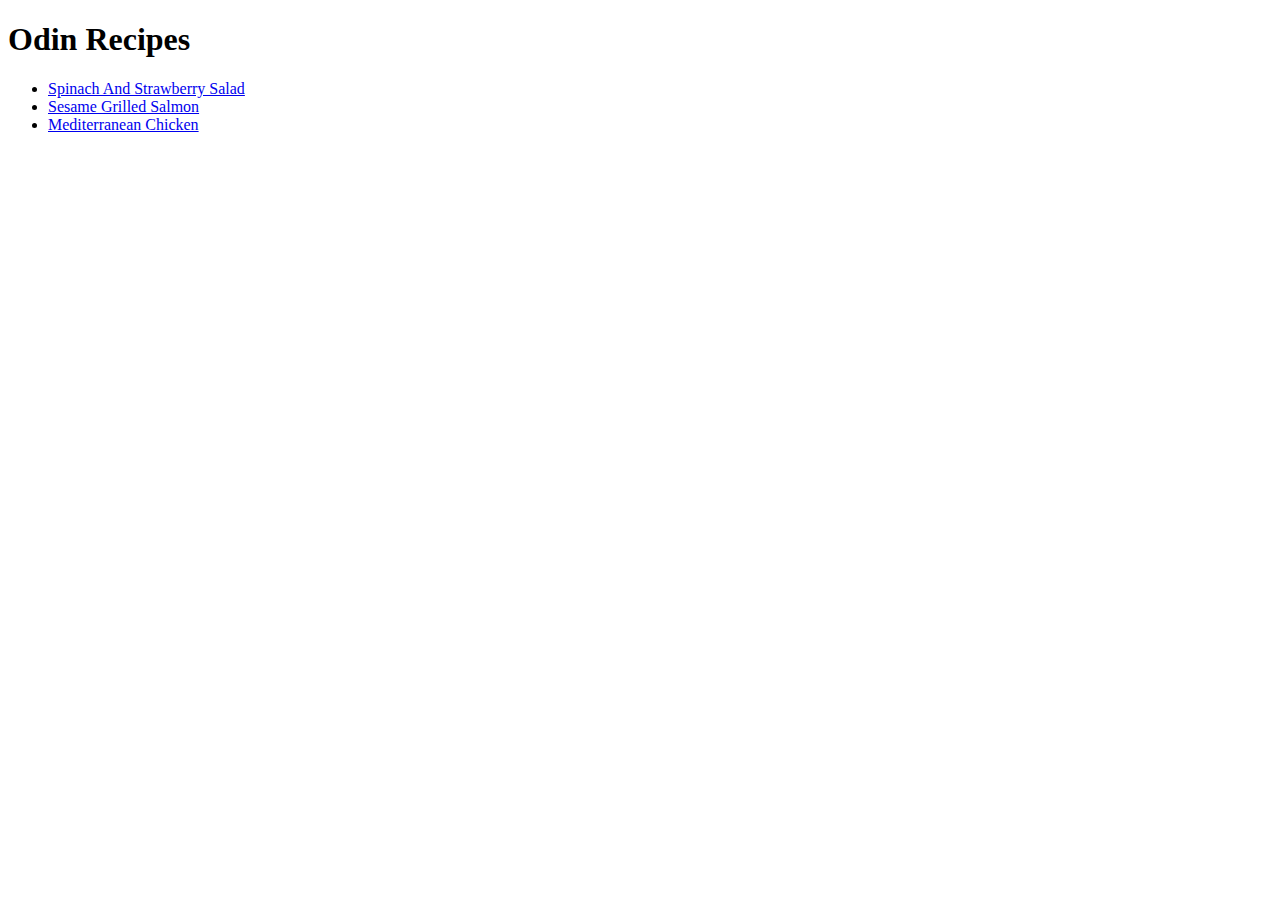
<file: index.html>
<!DOCTYPE html>
<html lang="en">
    <head>
        <meta charset="UTF-8">
        <title>RecipesProject</title>
    </head>

    <body>
        <h1>Odin Recipes</h1>
        <ul>
           <li><a href="recipes/spinach-strawberry.html">Spinach And Strawberry Salad</a></li>
            <li><a href="recipes/sesame-salmon.html">Sesame Grilled Salmon</a></li>
            <li><a href="recipes/mediterranean-chicken.html">Mediterranean Chicken</a></li>
        </ul>
        
    </body>

</html>
</file>
